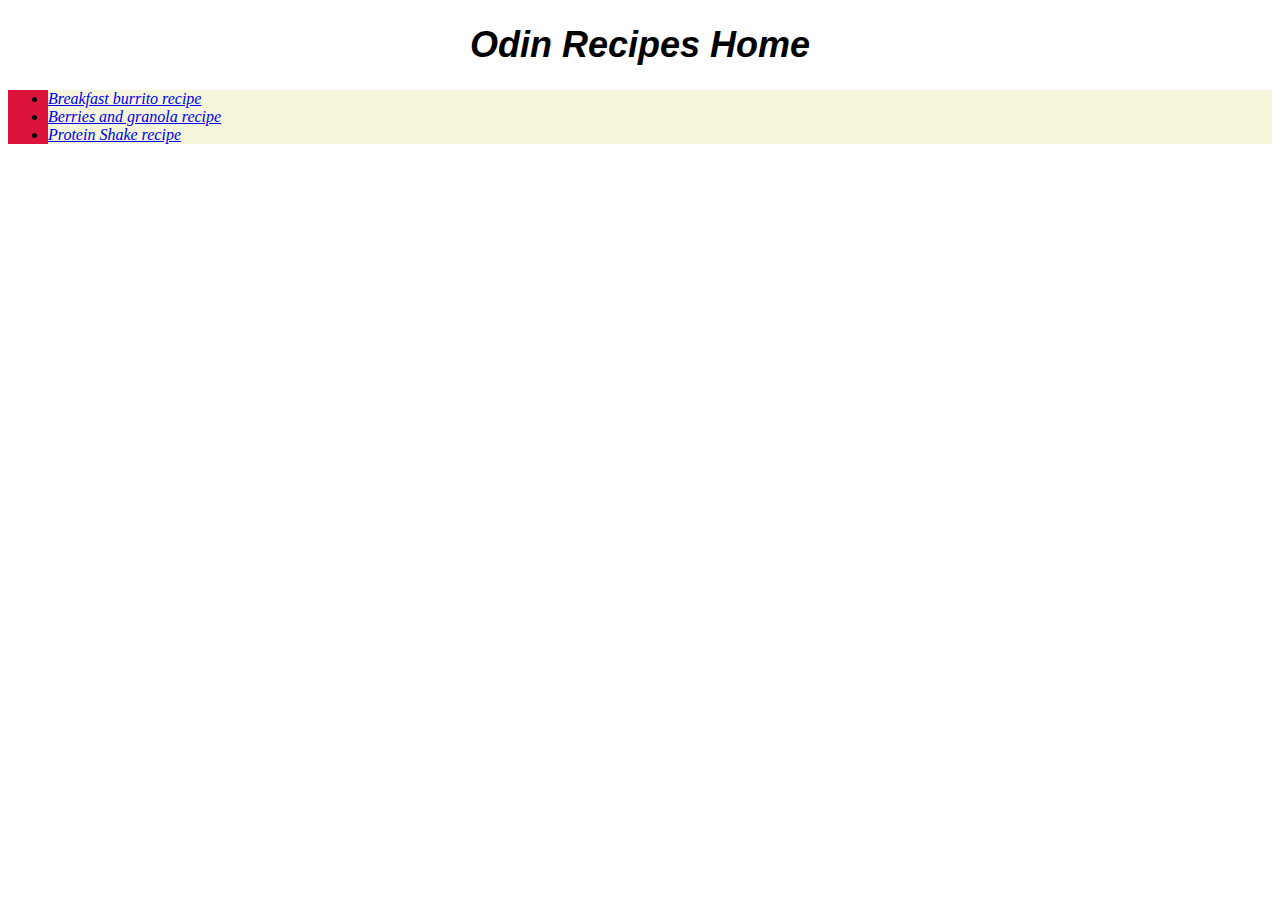
<file: index.html>
<!DOCTYPE html>
<html lang="en">
<head>
    <meta charset="UTF-8">
    <meta name="viewport" content="width=device-width, initial-scale=1.0">
    <title>Odin Recipes</title>
    <link rel="stylesheet" href="style.css">
</head>
<body>
    <h1>Odin Recipes Home</h1>
    <ul>
        <li><a href="./recipes/breakfastburrito.html" target="_blank" rel="noopener noreferrer">Breakfast burrito recipe</a></li>
        <li><a href="./recipes/berriesgranola.html" target="_blank" rel="noopener noreferrer">Berries and granola recipe</a></li>
        <li><a href="./recipes/proteinshake.html" target="_blank" rel="noopener noreferrer">Protein Shake recipe</a></li>

    </ul>

  



</body>
</html>
</file>
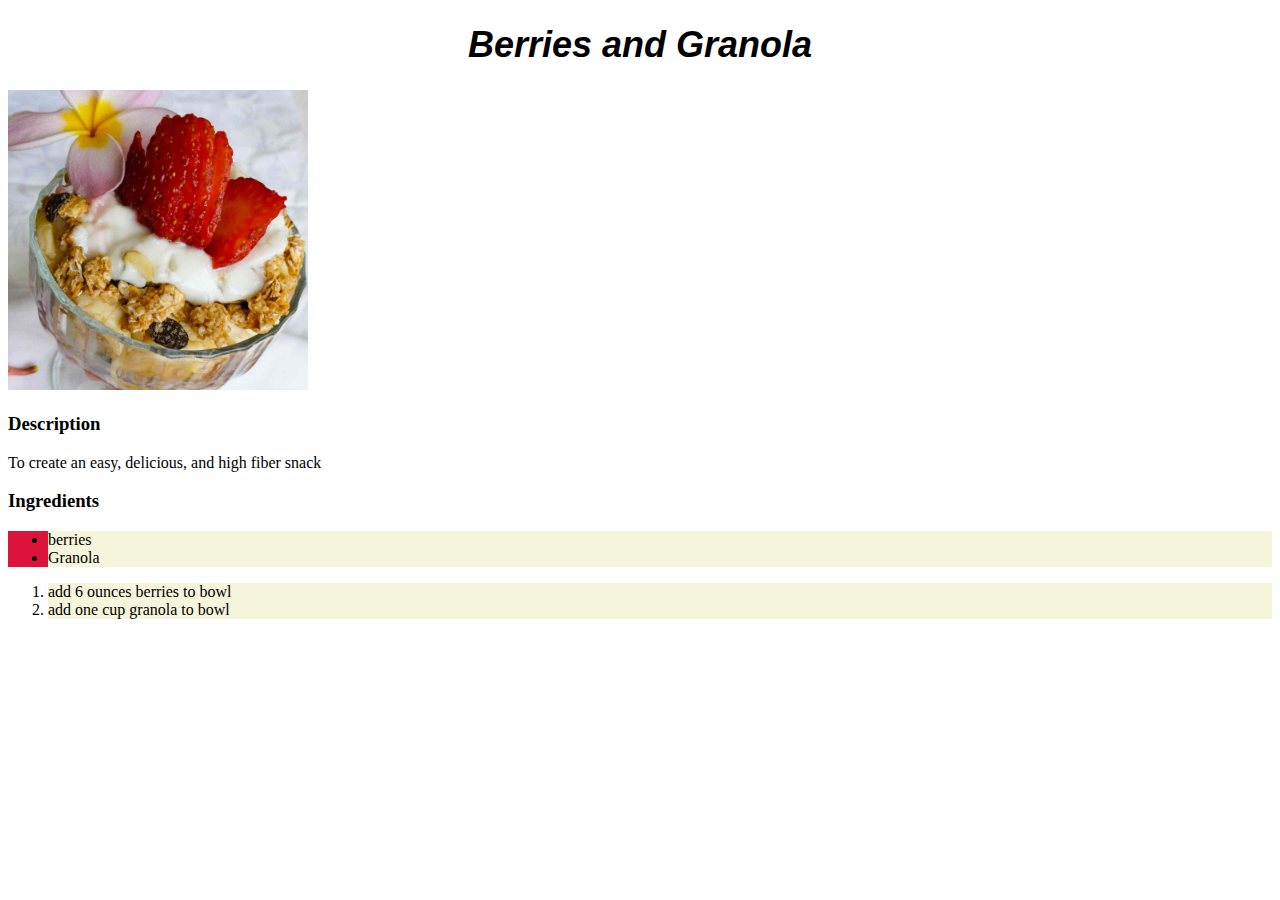
<file: recipes/berriesgranola.html>
<!DOCTYPE html>
<html lang="en">
<head>
    <meta charset="UTF-8">
    <meta name="viewport" content="width=device-width, initial-scale=1.0">
    <link rel="stylesheet" href="../style.css">
    <title>Berries and Granola</title>
</head>
<body>
    <h1>Berries and Granola</h1>
    <img src="../images/berries.jpg" alt="picture of berries and granola" height="310" width="310">

    <h3>Description</h3>
    <p>To create an easy, delicious, and high fiber snack</p>

    <h3>Ingredients</h3>
    <ul>
        <li>berries</li>
        <li>Granola</li>
    </ul>
    <ol>
        <li>add 6 ounces berries to bowl</li>
        <li>add one cup granola to bowl</li>
    </ol>



</body>
</html>
</file>
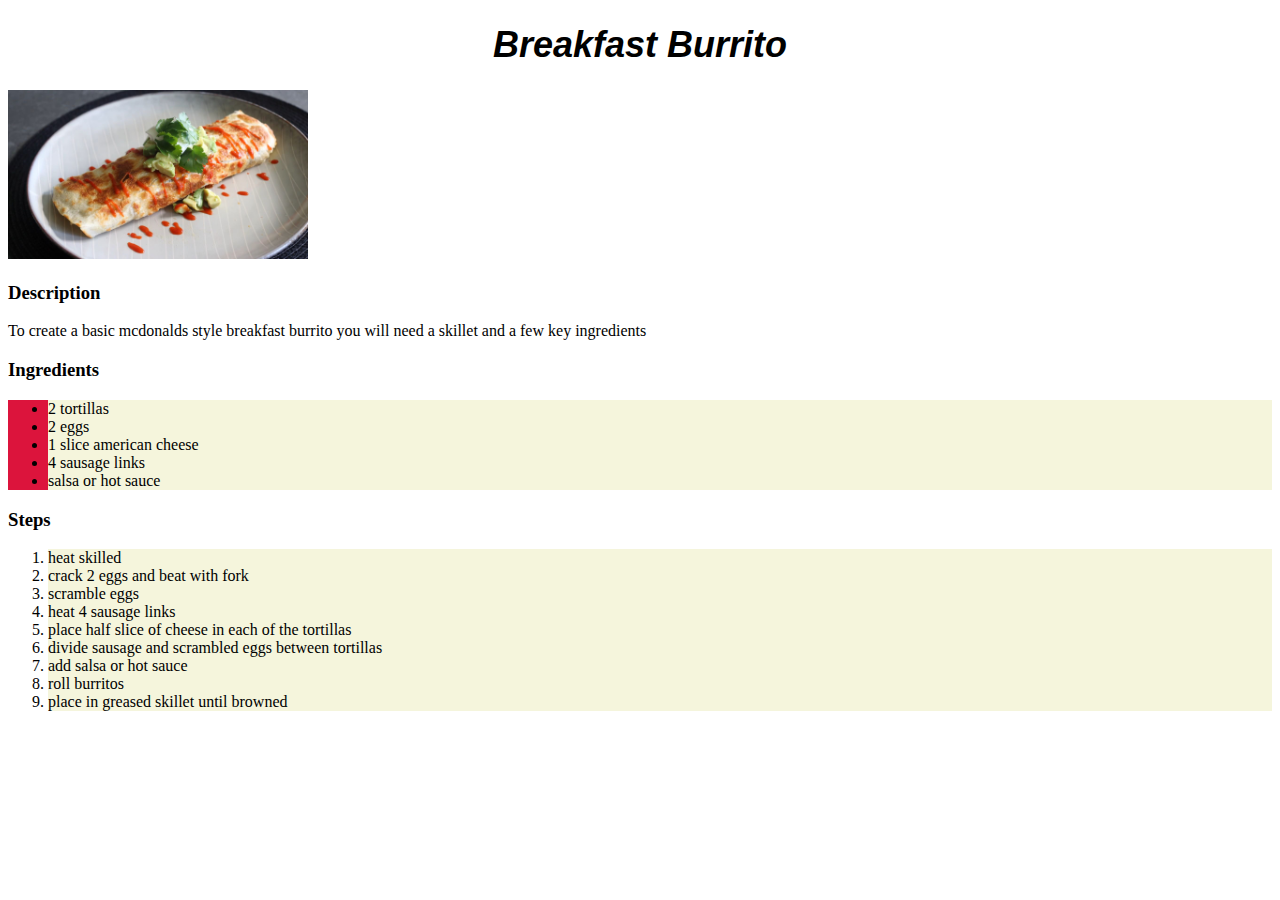
<file: recipes/breakfastburrito.html>
<!DOCTYPE html>
<html lang="en">
<head>
    <meta charset="UTF-8">
    <meta name="viewport" content="width=device-width, initial-scale=1.0">
    <link rel="stylesheet" href="../style.css">
    <title>Breakfast Burrito</title>
</head>
<body>
    <h1>Breakfast Burrito</h1>


    <img src="../images/breakfastburrito.jpg" alt="breakfast burrito image" height="310" width="310">

    <br>
    <h3>Description</h3>
    <p>To create a basic mcdonalds style breakfast burrito you will need a skillet and a few key ingredients</p>
    <h3>Ingredients</h3>
    <ul>
        <li>2 tortillas</li>
        <li>2 eggs</li>
        <li>1 slice american cheese</li>
        <li>4 sausage links</li>
        <li>salsa or hot sauce</li>
    </ul>
    <h3>Steps</h3>
    <ol>
        <li>heat skilled</li>
        <li>crack 2 eggs and beat with fork</li>
        <li>scramble eggs</li>
        <li>heat 4 sausage links</li>
        <li>place half slice of cheese in each of the tortillas</li>
        <li>divide sausage and scrambled eggs between tortillas</li>
        <li>add salsa or hot sauce</li>
        <li>roll burritos</li>
        <li>place in greased skillet until browned</li>

    </ol>
</body>
</html>
</file>
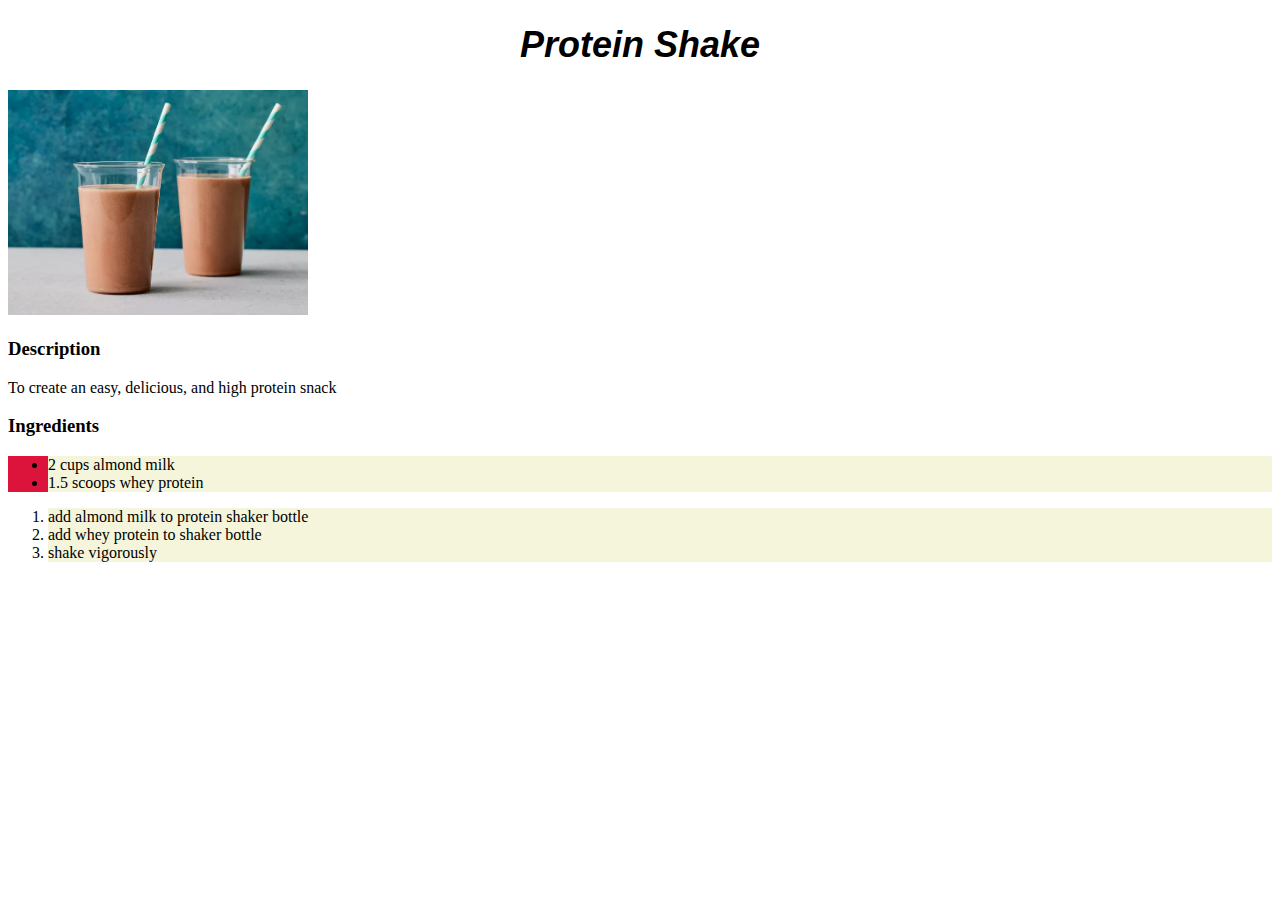
<file: recipes/proteinshake.html>
<!DOCTYPE html>
<html lang="en">
<head>
    <meta charset="UTF-8">
    <meta name="viewport" content="width=device-width, initial-scale=1.0">
    <link rel="stylesheet" href="../style.css">
    <title>Protein Shake</title>
</head>
<body>
    <h1>Protein Shake</h1>
    <!-- <img src="../images/proteinshake.jpg" alt="picture of protein Shake" height="310" width="310"> -->
    <img src="../images/proteinshake.jpg" alt="picture of protein Shake" >

    <h3>Description</h3>
    <p>To create an easy, delicious, and high protein snack</p>

    <h3>Ingredients</h3>
    <ul>
        <li>2 cups almond milk</li>
        <li>1.5 scoops whey protein</li>
    </ul>
    <ol>
        <li>add almond milk to protein shaker bottle</li>
        <li>add whey protein to shaker bottle</li>
        <li>shake vigorously</li>
    </ol>



</body>
</html>
</file>
<file: style.css>
/* Add CSS Styling */

h1 {
    font-size: 36px;
    font-weight: bold;
    text-align: center;
    font-family: Arial, Helvetica, sans-serif;
    font-style: italic;

}

/* div {
    color: white;
    background-color: red;
    font-family: "Times New Roman", serif;
    font-size: 32px;
    font-weight: bold;
    text-align: center;
  } */
  

/* .button {
    background-color: rgb(255, 255, 255);
    color: rgb(0, 0, 0);
    font-size: 20px;
  }
  
  .confirm {
    background: green;
    color: white;
    font-weight: bold;
  }  */

img {
    height: auto;
    width: 300px;
}

a {
    font-style: italic;
}

ul {
    background-color:crimson;
}
li {
    background-color: beige;
}
</file>
